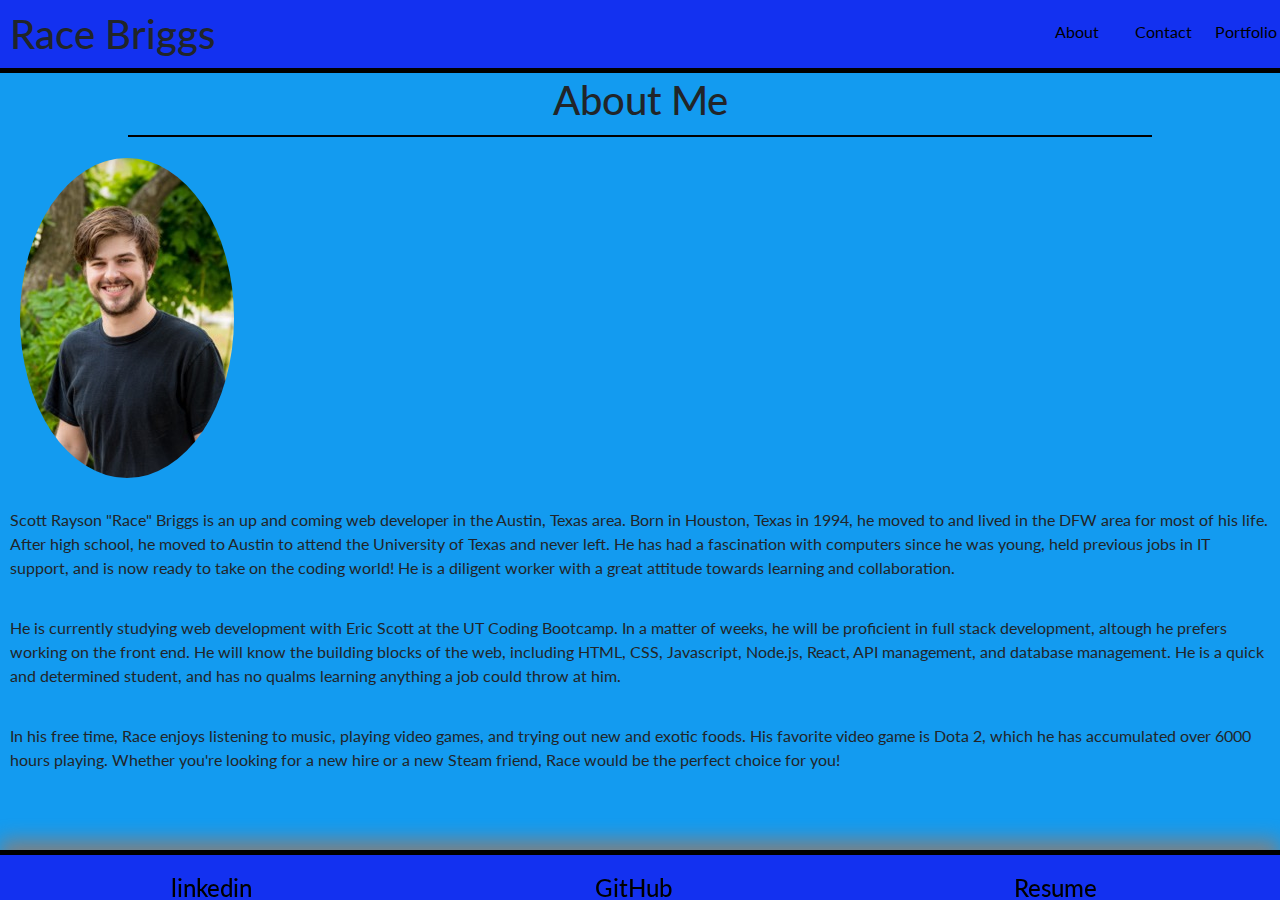
<file: index.html>
<!DOCTYPE html>
<html lang="en">

<head>
  <meta charset="UTF-8">
  <meta name="viewport" content="width=device-width, initial-scale=1.0">
  <meta http-equiv="X-UA-Compatible" content="ie=edge">
  <title>Race Briggs, Professional Ametuer</title>
  <link rel="stylesheet" href="https://stackpath.bootstrapcdn.com/bootstrap/4.3.1/css/bootstrap.min.css"
    integrity="sha384-ggOyR0iXCbMQv3Xipma34MD+dH/1fQ784/j6cY/iJTQUOhcWr7x9JvoRxT2MZw1T" crossorigin="anonymous">
  <script src="https://stackpath.bootstrapcdn.com/bootstrap/4.3.1/js/bootstrap.min.js"
    integrity="sha384-JjSmVgyd0p3pXB1rRibZUAYoIIy6OrQ6VrjIEaFf/nJGzIxFDsf4x0xIM+B07jRM" crossorigin="anonymous"></script>
  <script src="https://code.jquery.com/jquery-3.3.1.slim.min.js"
    integrity="sha384-q8i/X+965DzO0rT7abK41JStQIAqVgRVzpbzo5smXKp4YfRvH+8abtTE1Pi6jizo" crossorigin="anonymous"></script>
  <script src="https://cdnjs.cloudflare.com/ajax/libs/popper.js/1.14.7/umd/popper.min.js"
    integrity="sha384-UO2eT0CpHqdSJQ6hJty5KVphtPhzWj9WO1clHTMGa3JDZwrnQq4sF86dIHNDz0W1" crossorigin="anonymous"></script>
  <link href="https://fonts.googleapis.com/css?family=Abril+Fatface|Lato&display=swap" rel="stylesheet">
  <link rel="stylesheet" type="text/css" href="assets/styles/style.css">
</head>

<body>
  <header>
    <h1 class="headingName">Race Briggs</h1>
    <nav>
      <ul class="clearfix">
        <li><a href="portfolio.html">Portfolio</a></li>
        <li><a href="contact.html">Contact</a></li>
        <li><a href="index.html">About</a></li>
      </ul>
    </nav>
    <div class="footer-bar"></div>
  </header>
  <section class="container1">
    <h1 class="section-title">
      About Me
    </h1>
    <div class="line-div">
    </div>
    <div class="bio-content">
      <img src="assets/images/bio-pic.jpeg" class="profile-img">
      <p>Scott Rayson "Race" Briggs is an up and coming web developer in the Austin, Texas area. Born in Houston, Texas
        in 1994, he moved to and lived in the DFW area for most of his life. After high school, he moved to Austin to
        attend the University of Texas and never left. He has had a fascination with computers since he was young, held
        previous jobs in IT support, and is now ready to take on the coding world! He is a diligent worker with a great
        attitude towards learning and collaboration.</p>
      <p>He is currently studying web development with Eric Scott at the UT Coding Bootcamp. In a matter of weeks, he
        will be proficient in full stack development, altough he prefers working on the front end. He will know the
        building blocks of the web, including HTML, CSS, Javascript, Node.js, React, API management, and database
        management. He is a quick and determined student, and has no qualms learning anything a job could throw at him.
      </p>
      <p>In his free time, Race enjoys listening to music, playing video games, and trying out new and exotic foods. His
        favorite video game is Dota 2, which he has accumulated over 6000 hours playing. Whether you're looking for a
        new hire or a new Steam friend, Race would be the perfect choice for you!</p>
    
    </div>
    
  </section>
  <footer>
    <div class="footer-bar">
        <div class="networking">
          <div class="linkedin">
            <a href="https://www.linkedin.com/in/race-briggs/" target="_blank">
              <h4>linkedin</h4>
            </a>
          </div>
          <div class="github">
            <a href="https://github.com/race-briggs" target="_blank">
              <h4>GitHub</h4>
            </a>
          </div>
          <div class="resume">
            <a href="assets/images/resume.pdf" target="_blank">
              <h4>Resume</h4>
              </h4>
            </a>
          </div>
        </div>
    </div>
  </footer>
</body>

</html>
</file>
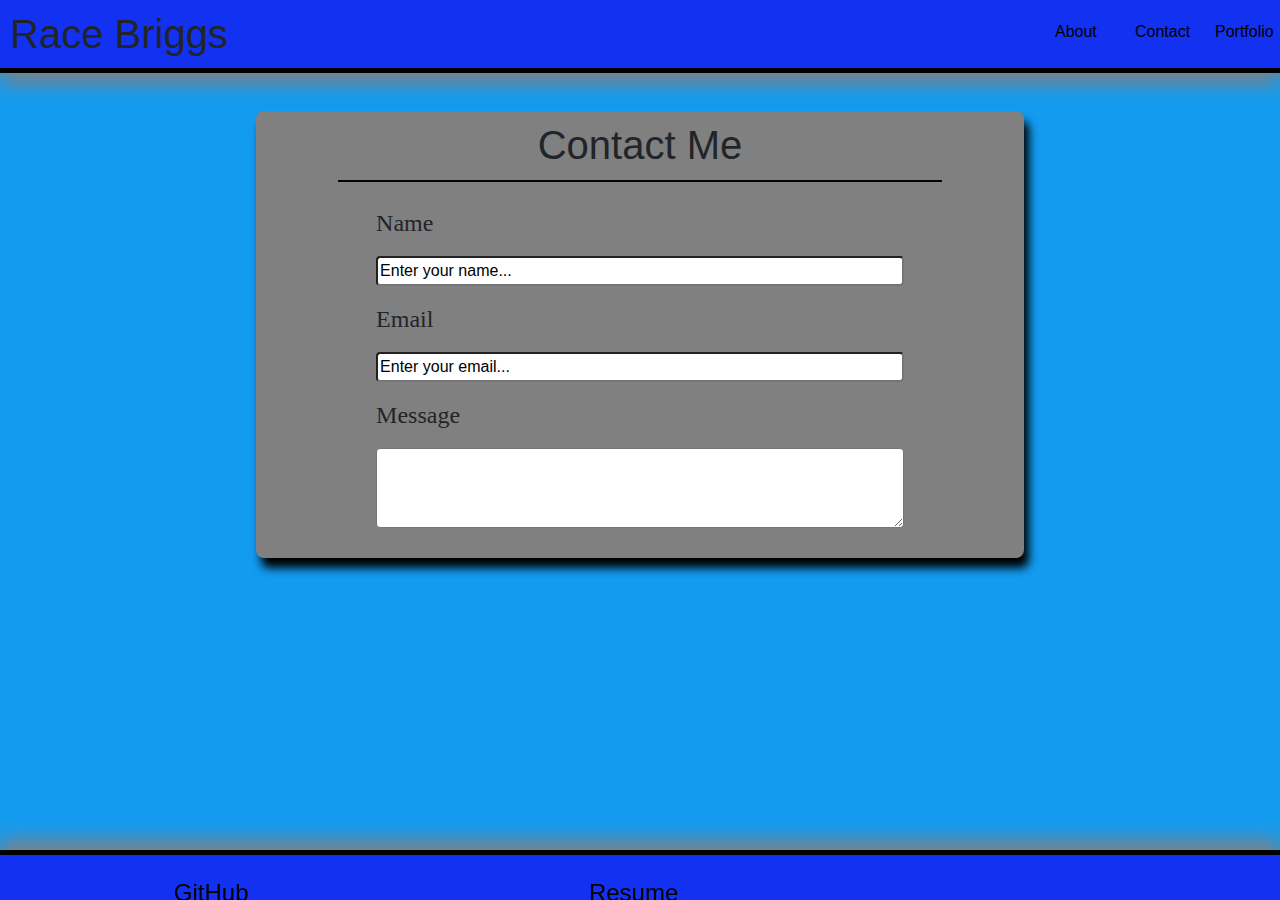
<file: contact.html>
<!DOCTYPE html>
<html lang="en">

<head>
  <meta charset="UTF-8">
  <meta name="viewport" content="width=device-width, initial-scale=1.0">
  <meta http-equiv="X-UA-Compatible" content="ie=edge">
  <title>Contact Race</title>
  <link rel="stylesheet" href="https://stackpath.bootstrapcdn.com/bootstrap/4.3.1/css/bootstrap.min.css"
    integrity="sha384-ggOyR0iXCbMQv3Xipma34MD+dH/1fQ784/j6cY/iJTQUOhcWr7x9JvoRxT2MZw1T" crossorigin="anonymous">
  <script src="https://stackpath.bootstrapcdn.com/bootstrap/4.3.1/js/bootstrap.min.js"
    integrity="sha384-JjSmVgyd0p3pXB1rRibZUAYoIIy6OrQ6VrjIEaFf/nJGzIxFDsf4x0xIM+B07jRM" crossorigin="anonymous"></script>
  <script src="https://code.jquery.com/jquery-3.3.1.slim.min.js"
    integrity="sha384-q8i/X+965DzO0rT7abK41JStQIAqVgRVzpbzo5smXKp4YfRvH+8abtTE1Pi6jizo" crossorigin="anonymous"></script>
  <script src="https://cdnjs.cloudflare.com/ajax/libs/popper.js/1.14.7/umd/popper.min.js"
    integrity="sha384-UO2eT0CpHqdSJQ6hJty5KVphtPhzWj9WO1clHTMGa3JDZwrnQq4sF86dIHNDz0W1" crossorigin="anonymous"></script>
  <link rel="stylesheet" type="text/css" href="assets/styles/style.css">

</head>

<body>
  <header>
    <h1 class="headingName">Race Briggs</h1>
    <nav>
      <ul class="clearfix">
        <li><a href="portfolio.html">Portfolio</a></li>
        <li><a href="contact.html">Contact</a></li>
        <li><a href="index.html">About</a></li>
      </ul>
    </nav>
    <div class="footer-bar"></div>
  </header>
  <section class="container">
    <h1 class="section-title">
      Contact Me
    </h1>
    <div class="line-div">
    </div>
    <div class="form-container">
      <form class="contact-form">
        <label for="name">Name</label>
        <input type="text" value="Enter your name..." name="name">
        <label for="email">Email</label>
        <input type="text" value="Enter your email..." name="email">
        <label for="message">Message</label>
        <textarea name="message">
        </textarea>
      </form>

    </div>
  </section>
  <footer>
    <div class="footer-bar"></div>
    <div class="github">
      <a href="https://github.com/race-briggs" target="_blank">
        <h4>GitHub</h4>
      </a>
    </div>
    <div class="resume">
      <a href="assets/images/resume.pdf" target="_blank">
        <h4>Resume</h4>
        </h4>
      </a>
    </div>
  </footer>
</body>

</html>
</file>
<file: assets/styles/style.css>
* {
  box-sizing: border-box;
  font-family: 'Lato', sans-serif;
}

body {
  margin: 0;
  background-color: #139bf0;
}

header {
  background-color: #1331f0;
  box-shadow: 0 10px 20px grey;
}

.headingName {
  margin: 0;
  float: left;
  padding: 10px;
}

ul {
  list-style: none;
  margin: 0;
}

li {
  float: right;
  display: inline-block;
  width: 80px;
  height: 30px;
  padding: 10px;
  margin: 10px auto;
}

li:hover {
  color: white;
  background-color: black;
}

a {
  text-decoration: none;
  color: black;
  padding: 5px;
}

a:hover {
  color: white;
}

p {
  padding: 10px;
}

section {
  background-color: #139bf0;
}

footer {
  position: fixed;
  left: 0;
  bottom: 0;
  width: 100%;
  height: 50px;
  background-color: #1331f0;
  box-shadow: 0 -10px 20px grey;
}

.footer-bar {
  height: 5px;
  background-color: black;
}

.container {
  margin: 3% auto;
  width: 60%;
  padding: 7px;
  background-color: grey;
  border-radius: 8px;
  box-shadow: 5px 10px 10px black;
}

.section-title {
  text-align: center;
  padding: 3px;
}

.line-div {
  height: 2px;
  width: 80%;
  background-color: black;
  margin: 1px auto;
}

.profile-img {
  border-radius: 50%;
  margin: auto;
  padding: 20px;
  text-align: center;
}

.img-holder {
  margin: auto;
  text-align: center;
}

.clearfix::after {
  content: "";
  clear: both;
  display: table;
  overflow: auto;
}

form > label, form > input, form > textarea {
  display: block;
  width: 70%;
  margin: 2% auto;
  border-radius: 4px;
}

label {
  font-size: 24px;
  font-family: 'Abril Fatface', cursive;
}

input[type="text"] {
  height: 30px;
}

textarea {
  height: 80px;
}

.contact-form {
  width: 100%;
  margin: 3% auto;
}

.portfolio-div {
  width: 85%;
  margin: 2% auto;
  text-align: center;
}

.portfolio-img {
  padding: 10px;
  width: 150px;
  height: 150px;
  margin-left: auto;
  margin-right: auto;
}

.linkedin, .github, .resume {
  width: 33%;
  height: 10px;
  float: left;
  text-align: center;
  padding: 0;
}

h4 {
  margin: 0;
}

@media screen and (max-width: 980px) {
  .container {
    width: 70%;
    height: 80%;
    padding-bottom: 50%;
  }
}

@media screen and (max-width: 768px) {
  .container {
    width: 80%;
    padding-bottom: 10%;
  }
}

@media screen and (max-width: 640px) {
  .container {
    width: 95%;
  }
  h1 {
    font-size: 25px;
    width: 40%;
  }
  li {
    width: 70px;
  }
  a {
    font-size: 12px;
    width: 20px;
  }
  .section-title {
    width: 100%;
    text-align: center;
  }
  .portfolio-img {
    width: 100%;
    height: auto;
  }
  .profile-img {
    width: 100%;
    height: auto;
  }
}
</file>
